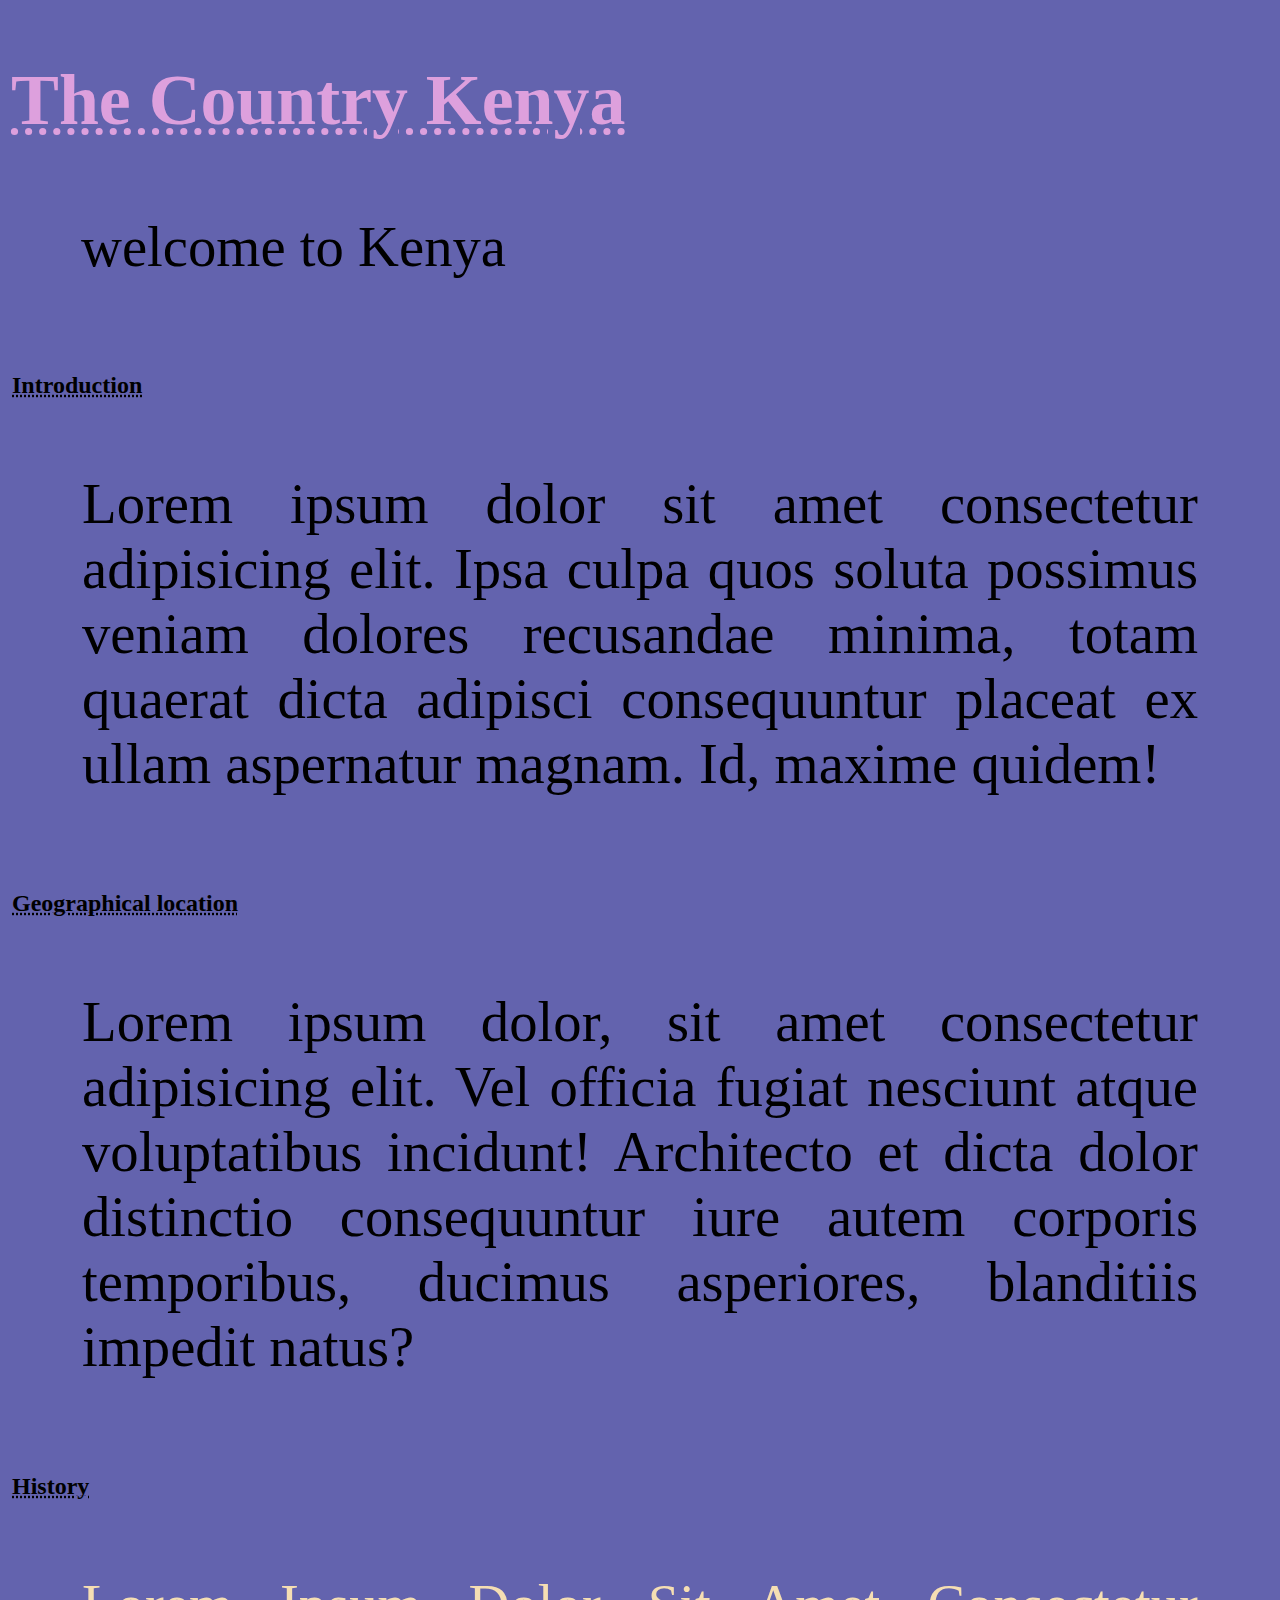
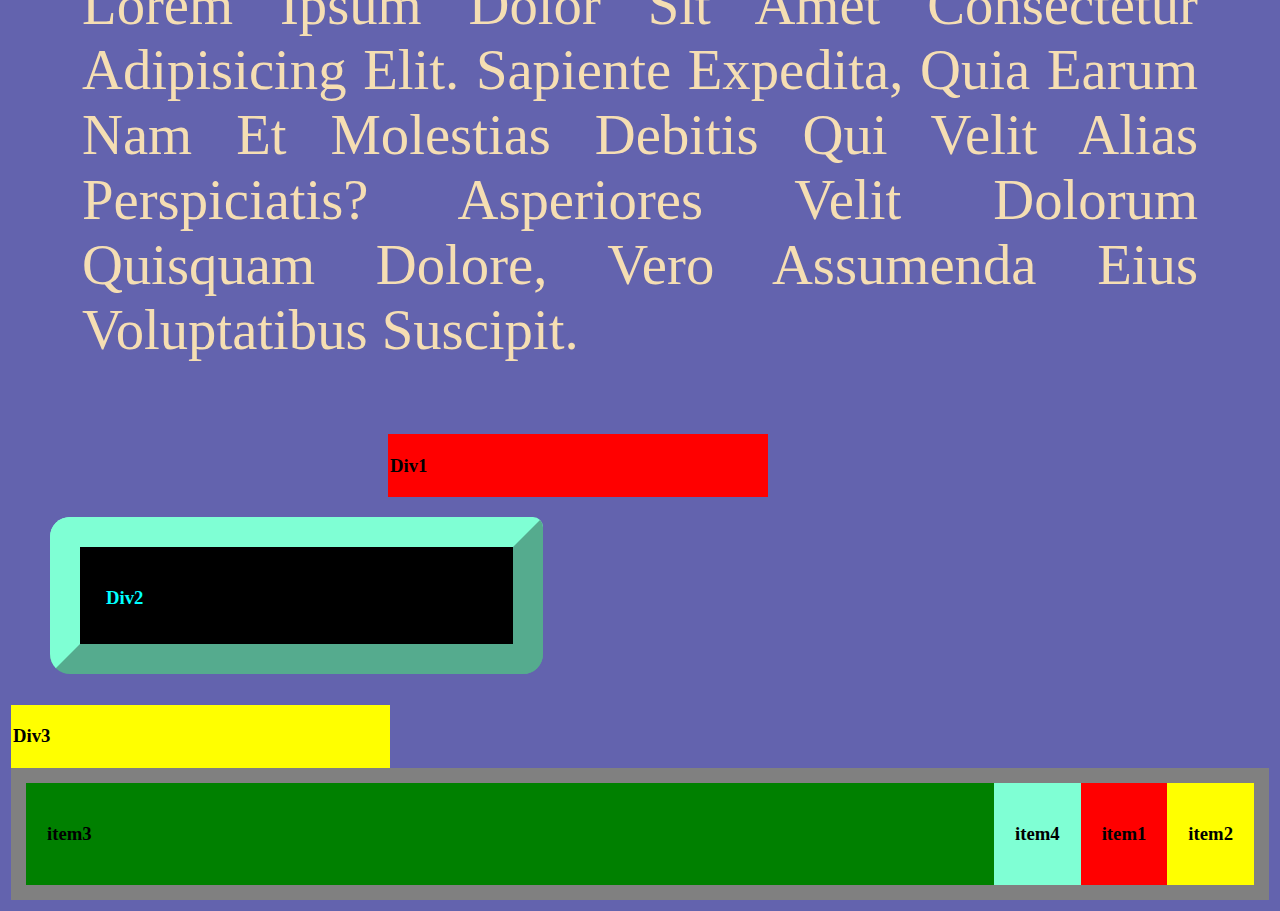
<file: index.html>
<!DOCTYPE html>
<html lang="en">
  <head>
    <meta charset="UTF-8" />
    <meta name="viewport" content="width=device-width, initial-scale=1.0" />
    <link rel="stylesheet" href="styles/index.css" />
    <title>Kenya</title>
  </head>
  <body>
    <h1>The Country Kenya</h1>
    <p id="welcome.msg">welcome to Kenya</p>
    <section class="my.sections">
      <h2>Introduction</h2>
      <p>
        Lorem ipsum dolor sit amet consectetur adipisicing elit. Ipsa culpa quos
        soluta possimus veniam dolores recusandae minima, totam quaerat dicta
        adipisci consequuntur placeat ex ullam aspernatur magnam. Id, maxime
        quidem!
      </p>
    </section>
    <section class="my.sections">
      <h2>Geographical location</h2>
      <p>
        Lorem ipsum dolor, sit amet consectetur adipisicing elit. Vel officia
        fugiat nesciunt atque voluptatibus incidunt! Architecto et dicta dolor
        distinctio consequuntur iure autem corporis temporibus, ducimus
        asperiores, blanditiis impedit natus?
      </p>
    </section>
    <section class="my.sections">
      <h2>History</h2>
      <p id="location">
        Lorem ipsum dolor sit amet consectetur adipisicing elit. Sapiente
        expedita, quia earum nam et molestias debitis qui velit alias
        perspiciatis? Asperiores velit dolorum quisquam dolore, vero assumenda
        eius voluptatibus suscipit.
      </p>
    </section>
    <div id="div1">
        <h3>Div1</h3>
    </div>
    <div id="div2">
        <h3>Div2</h3>
    </div>
    <div>
    <div id="div3">
        <h3>Div3</h3>
    </div>

    <div class="container">
    <div id="item1">
      <h3>item1</h3>
    </div>
    <div id="item2">
      <h3>item2</h3>
    </div>
    <div id="item3">
      <h3>item3</h3>
    </div>
    <div id="item4">
      <h3>item4</h3>
    </div>

    </div>
  </body>
</html>
</file>
<file: styles/index.css>
*{
    padding: 1px;
}
body{
    background-color:rgb(99, 99, 174);
}
h1{
    color: blue;
    font-size: 1.9cm;
    font-weight: 900;
}
h1{
    color:plum;
    font-weight: 900;
}
h1,h2{
    text-decoration:underline dotted;
}
p{
    color: black;
    font-size: 1.5cm;
    margin: 70px;
    text-align: justify;
}
section{
    text-align: left;
}
#location{
    text-align: justify;
    text-transform: capitalize;
    font-family: Georgia, 'Times New Roman', Times, serif;
    color: wheat; 
}
.my.sections{
    font-family: 'Courier New', Courier, monospace;
}
#welcome-msg{
    font-weight: bold;
    font-style: oblique;
}
#div1{
    background-color: red;
    max-width: 30%;
    position:relative;
    left: 30%
}
#div2{
    background-color:black ;
    max-width: 30%;
    margin: 20px 10px 30px 40px;
    color: aqua;
    padding-top: 20px;
    padding-left: 25px;
    padding-right: 30px;
    padding-bottom: 15px;
    padding: 20px 30px 15px 25px;
    border: dotted ;
    border-color:brown;
    border-width: 5px;
    border-radius: 20px;
    border-top-right-radius: 10px;
    border: solid transparent 14px;
    border: outset aquamarine 30px;

}
#div3{
    background-color:yellow ;
    max-width: 30%;
}
.container{
    background-color: grey;
    padding: 15px;
    display: flex;
    flex-direction: row;
    justify-content: space-around;
    flex-wrap: wrap;
    align-items: baseline;
}
#item1{
    background-color: red;
    padding: 20px;
    order: 1;
}
#item2{
    background-color:yellow;
    padding: 20px;
    order: 1;
}
#item3{
    background-color: green;
    padding: 20px;
    flex-grow: 1;
}
#item4{
    background-color: aquamarine;
    padding: 20px;
    
}
</file>
